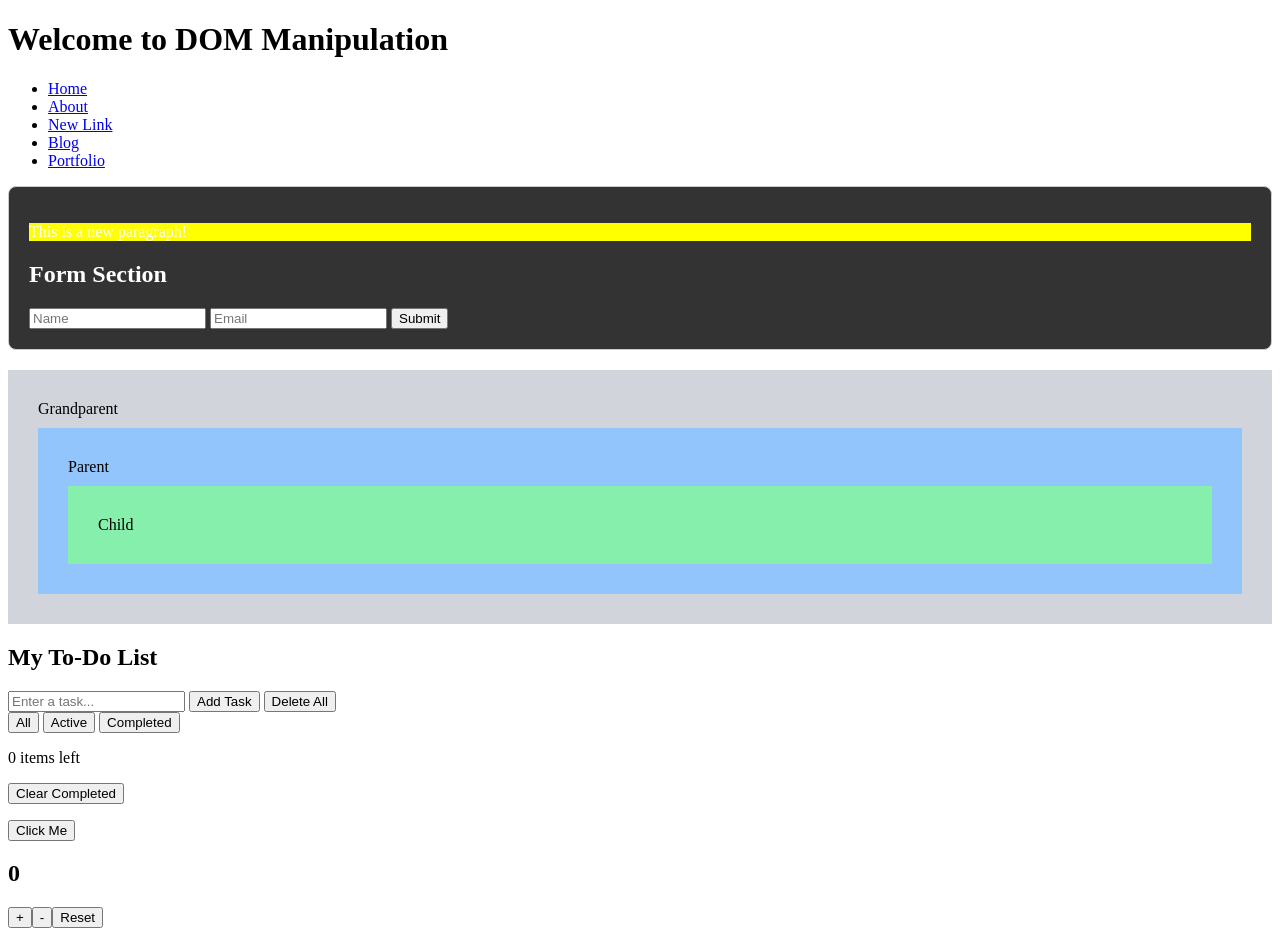
<file: index.html>
<!DOCTYPE html>
<html lang="en">
<head>
    <meta charset="UTF-8">
    <title>DOM Practice</title>

    <link rel="stylesheet" href="style.css">
    <style>
        .highlight {
            background-color: yellow;
        }

        .container {
            padding: 20px;
            border: 1px solid #ccc;
        }
    </style>
</head>

<body>

    <header id="main-header">
        <h1>DOM Practice</h1>

        <nav>
            <ul class="nav-list">
                <li><a href="#" class="nav-link">Home</a></li>
                <li><a href="#" class="nav-link">About</a></li>
                <li><a href="#" class="nav-link">Contact</a></li>
            </ul>
        </nav>
    </header>

    <main class="container">

        <article>
            <h2 class="title">Article Title</h2>

            <p class="content">This is the first paragraph.</p>

            <p class="content">This is the second paragraph.</p>
        </article>

        <section>
            <h2>Form Section</h2>

            <form id="contact-form">
                <input
                    type="text"
                    id="name"
                    name="name"
                    placeholder="Name"
                >

                <input
                    type="email"
                    id="email"
                    name="email"
                    placeholder="Email"
                >

                <button type="submit">
                    Submit
                </button>
            </form>
        </section>

    </main>

    <footer>
        <p>&copy; 2026</p>
    </footer>

    <div id="grandparent" style="padding:30px; background:#d1d5db; margin-top:20px;">
        Grandparent

        <div id="parent" style="padding:30px; background:#93c5fd; margin-top:10px;">
            Parent

            <div id="child" style="padding:30px; background:#86efac; margin-top:10px;">
                Child
            </div>

        </div>

    </div>

    <section id="todo-app">
        <h2>My To-Do List</h2>

        <form id="todo-form">
            <input
                type="text"
                id="todo-input"
                placeholder="Enter a task..."
                required
            />

            <button type="submit">Add Task</button>
            <button id="deleteAllBtn" type="button">Delete All</button>
        </form>

        <div class="filters">
            <button id="allBtn" type="button">All</button>
            <button id="activeBtn" type="button">Active</button>
            <button id="completedBtn" type="button">Completed</button>
        </div>

        <p id="itemsLeft">0 items left</p>
        <button id="clearCompletedBtn" type="button">Clear Completed</button>
        <ul id="todo-list"></ul>
    </section>

    <script src="dom.js"></script>

</body>
</html>
</file>
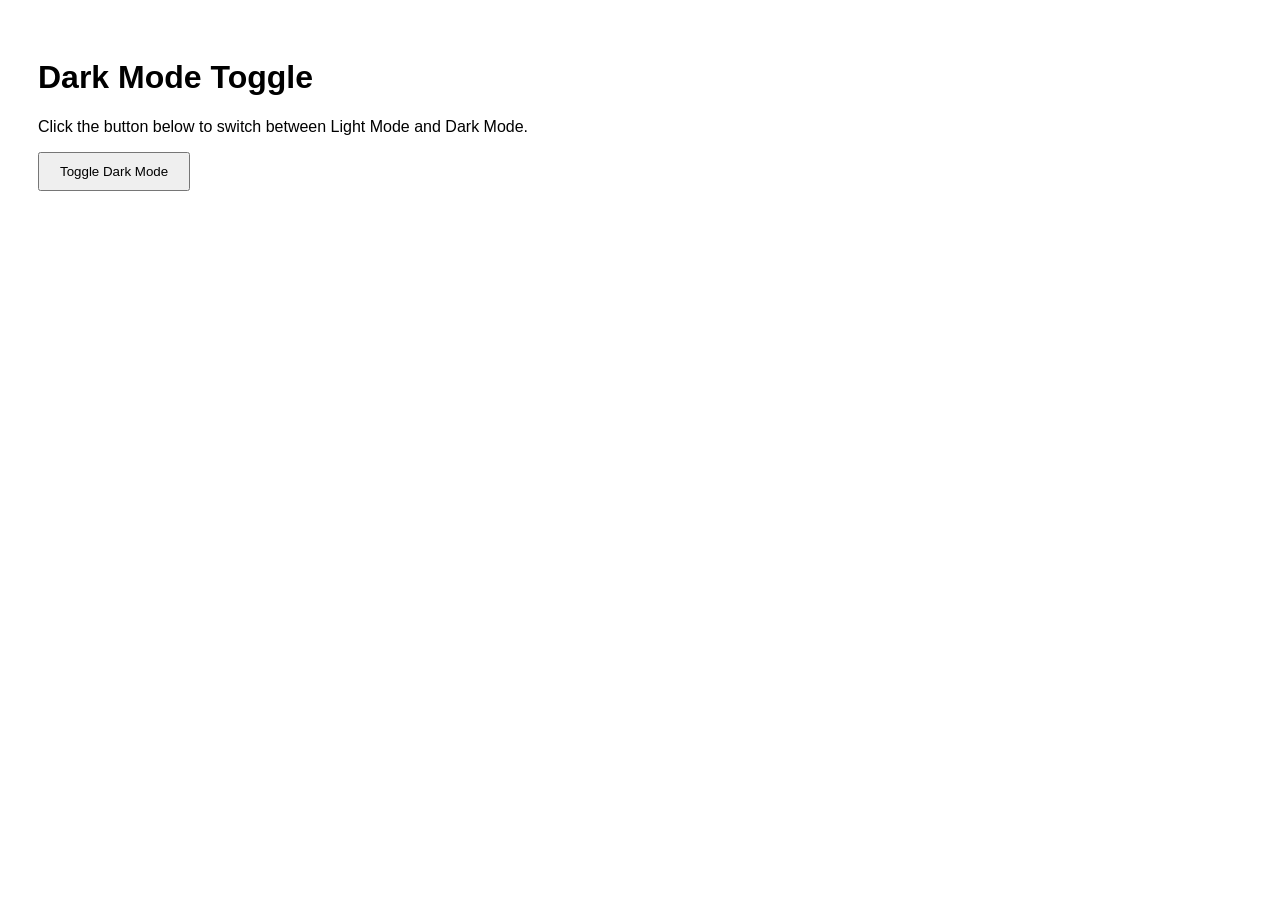
<file: day-5-dark-mode-toggle/index.html>
<!DOCTYPE html>
<html lang="en">
<head>
    <meta charset="UTF-8">
    <meta name="viewport" content="width=device-width, initial-scale=1.0">
    <title>Day 5 - Dark Mode Toggle</title>

    <link rel="stylesheet" href="style.css">
</head>
<body>

    <h1>Dark Mode Toggle</h1>

    <p>
        Click the button below to switch between Light Mode and Dark Mode.
    </p>

    <button id="toggleBtn">
        Toggle Dark Mode
    </button>

    <script src="script.js"></script>

</body>
</html>
</file>
<file: style.css>
.completed {
    text-decoration: line-through;
    color: gray;
}

.delete-btn {
  display: none;
}

li:hover .delete-btn {
  display: inline-block;
}
</file>
<file: day-5-dark-mode-toggle/style.css>
body {
    background-color: white;
    color: black;
    font-family: Arial, sans-serif;
    padding: 30px;
    transition: all 0.4s ease;
}

.dark-mode {
    background-color: #222;
    color: white;
}

button {
    padding: 10px 20px;
    cursor: pointer;
}
</file>
